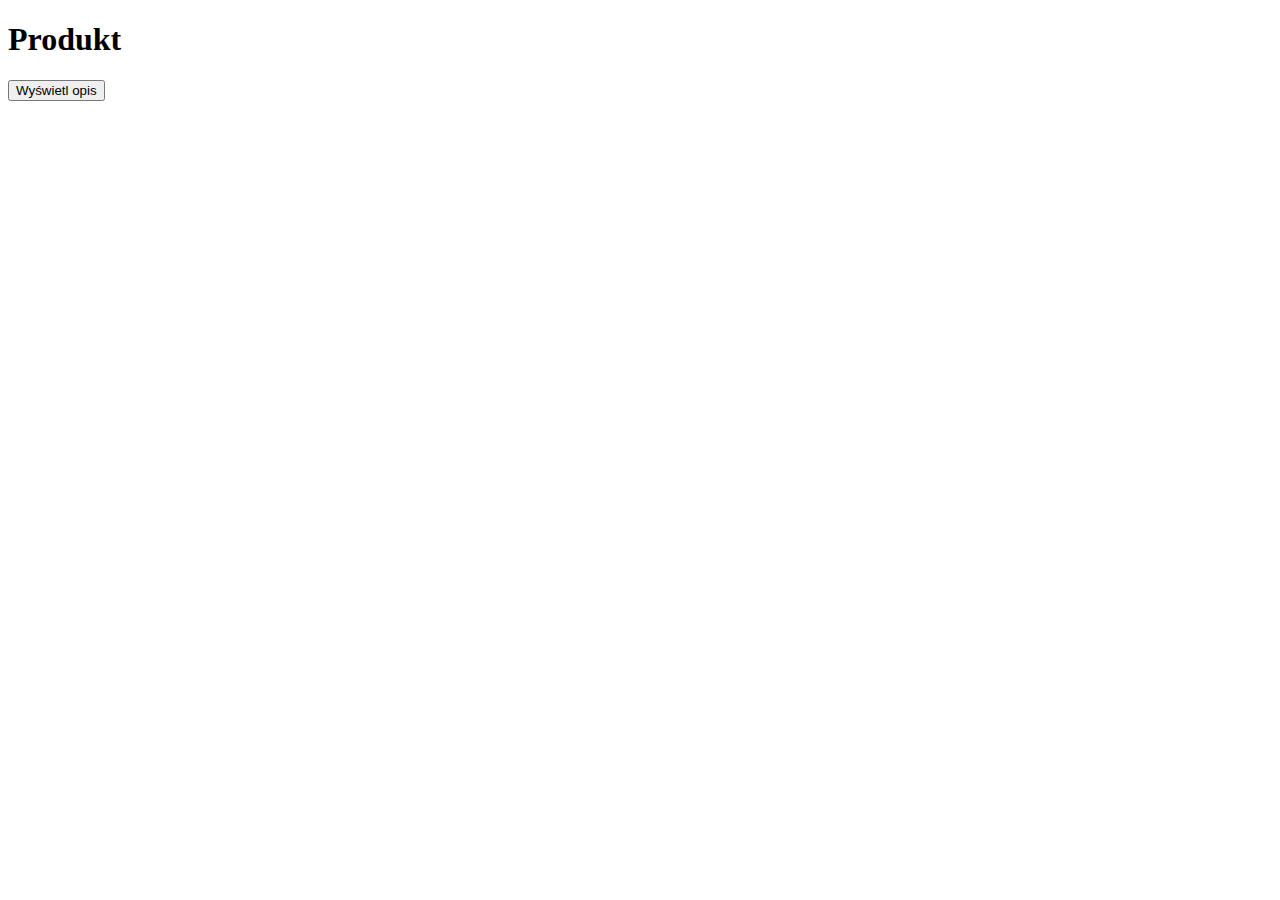
<file: 33-js-wyswietlanie-opisu/index.html>
<!DOCTYPE html>
<html lang="en">
  <head>
    <meta charset="UTF-8" />
    <meta http-equiv="X-UA-Compatible" content="IE=edge" />
    <meta name="viewport" content="width=device-width, initial-scale=1.0" />
    <title>Document</title>
  </head>
  <body>
    <h1>Produkt</h1>
    <button class="btn">Wyświetl opis</button>
    <p id="opis-wyswietlenie"></p>

    <script src="js/main.js"></script>
  </body>
</html>
</file>
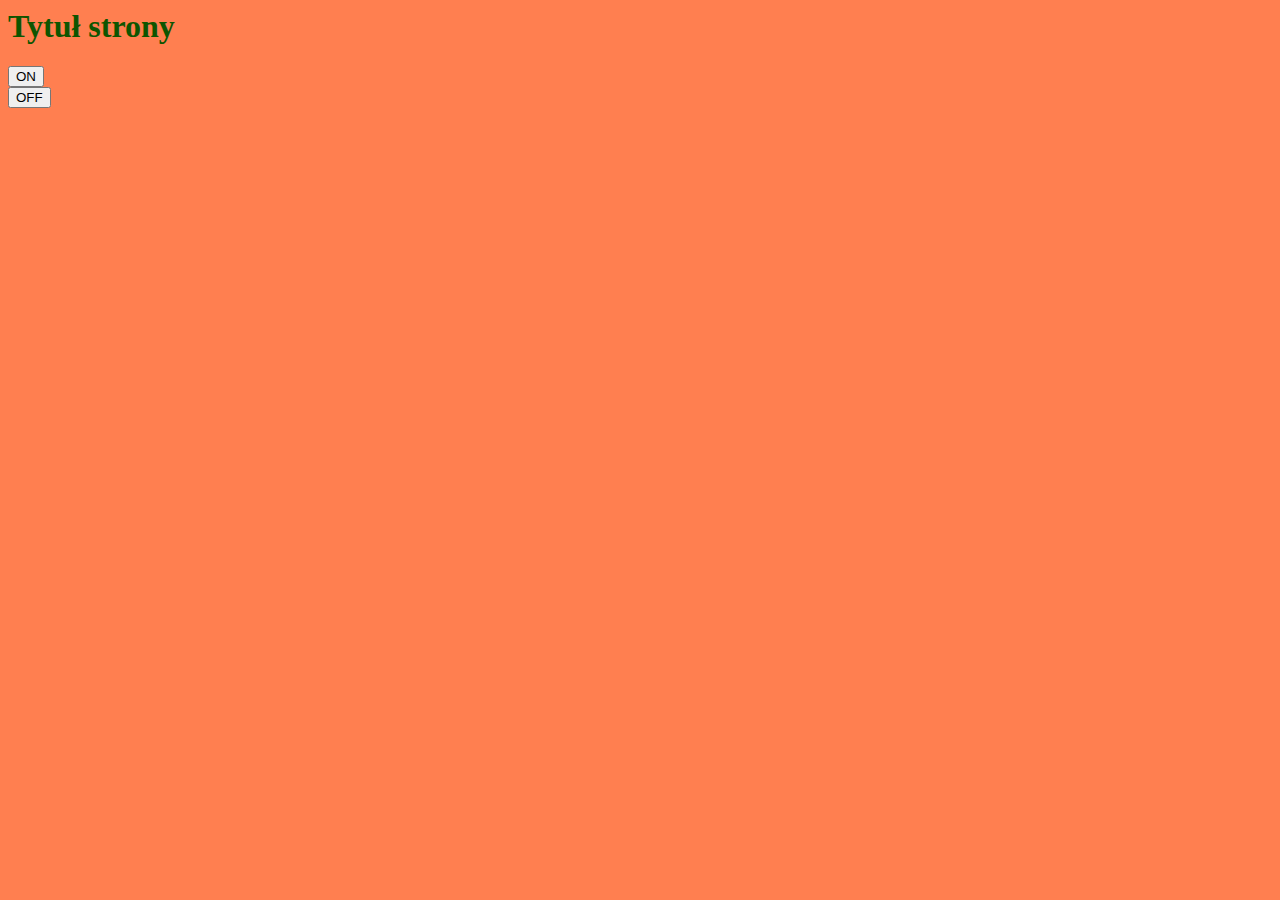
<file: 37-js-dodaj-usun-tekst/index.html>
<!DOCTYPE html>
<html lang="en">
  <head>
    <meta charset="UTF-8" />
    <meta http-equiv="X-UA-Compatible" content="IE=edge" />
    <meta name="viewport" content="width=device-width, initial-scale=1.0" />
    <title>Document</title>
    <link rel="stylesheet" href="css/style.css" />
  </head>

  <body>
    <h1>Tytuł strony</h1>
    <p id="tekst"></p>
    <button id="dodaj">ON</button> <br />
    <button id="usun">OFF</button>

    <script src="js/main.js"></script>
  </body>
</html>
</file>
<file: 37-js-dodaj-usun-tekst/css/style.css>
body {
  background-color: coral;
}
h1 {
  color: rgb(14, 85, 0);
  margin-top: auto;
}
</file>
